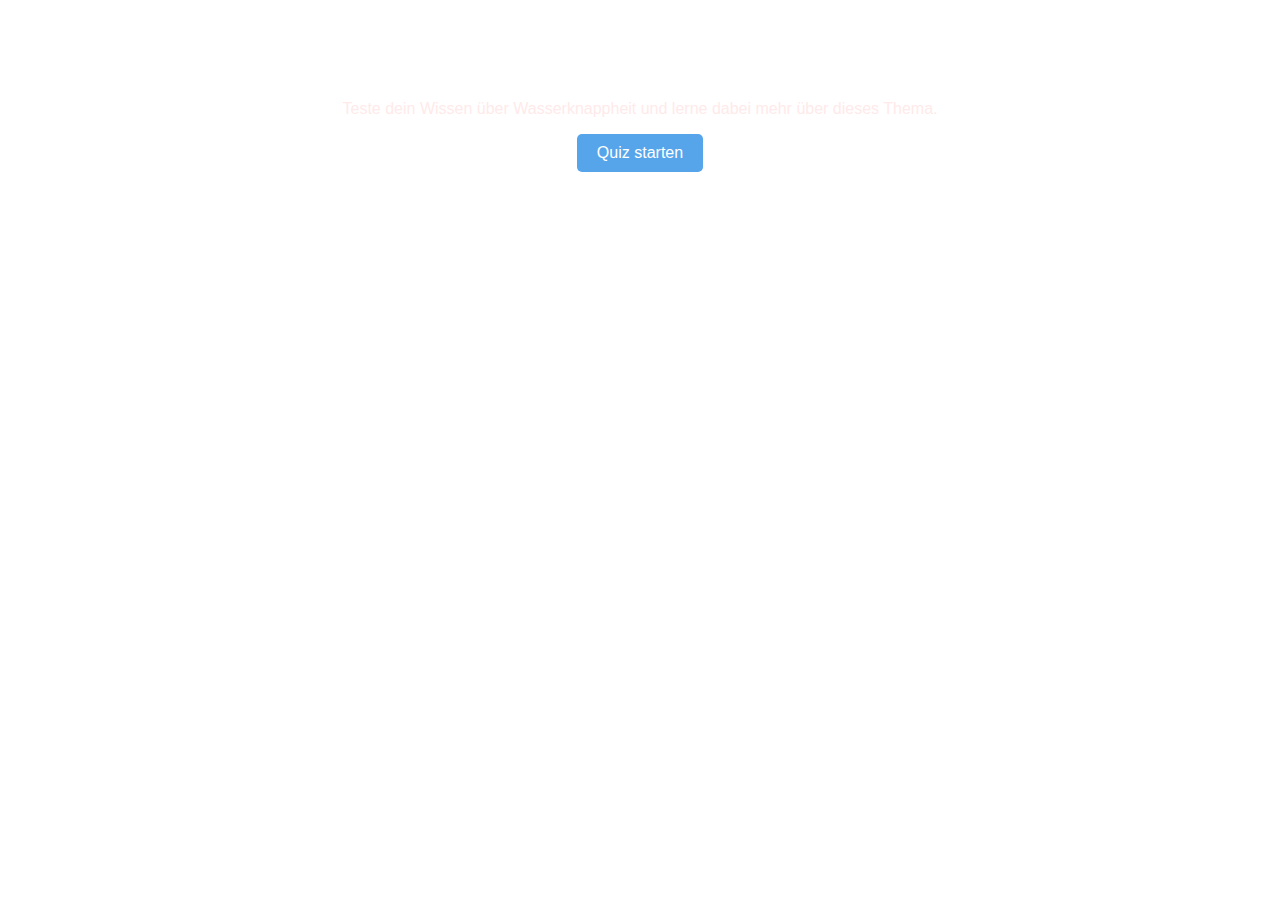
<file: index.html>
<!DOCTYPE html>
<html lang="de">
<head>
    <meta charset="UTF-8">
    <meta name="viewport" content="width=device-width, initial-scale=1.0">
    <title>Quiz über Wasserknappheit</title>
    <link rel="stylesheet" href="style.css">
</head>
<body>
    <div class="container">
        <h1>Willkommen zum Wasserknappheit Quiz!</h1>
        <p>Teste dein Wissen über Wasserknappheit und lerne dabei mehr über dieses Thema.</p>
        <button onclick="startQuiz()">Quiz starten</button>
    </div>
    <script src="script.js"></script>
</body>
</html>
</file>
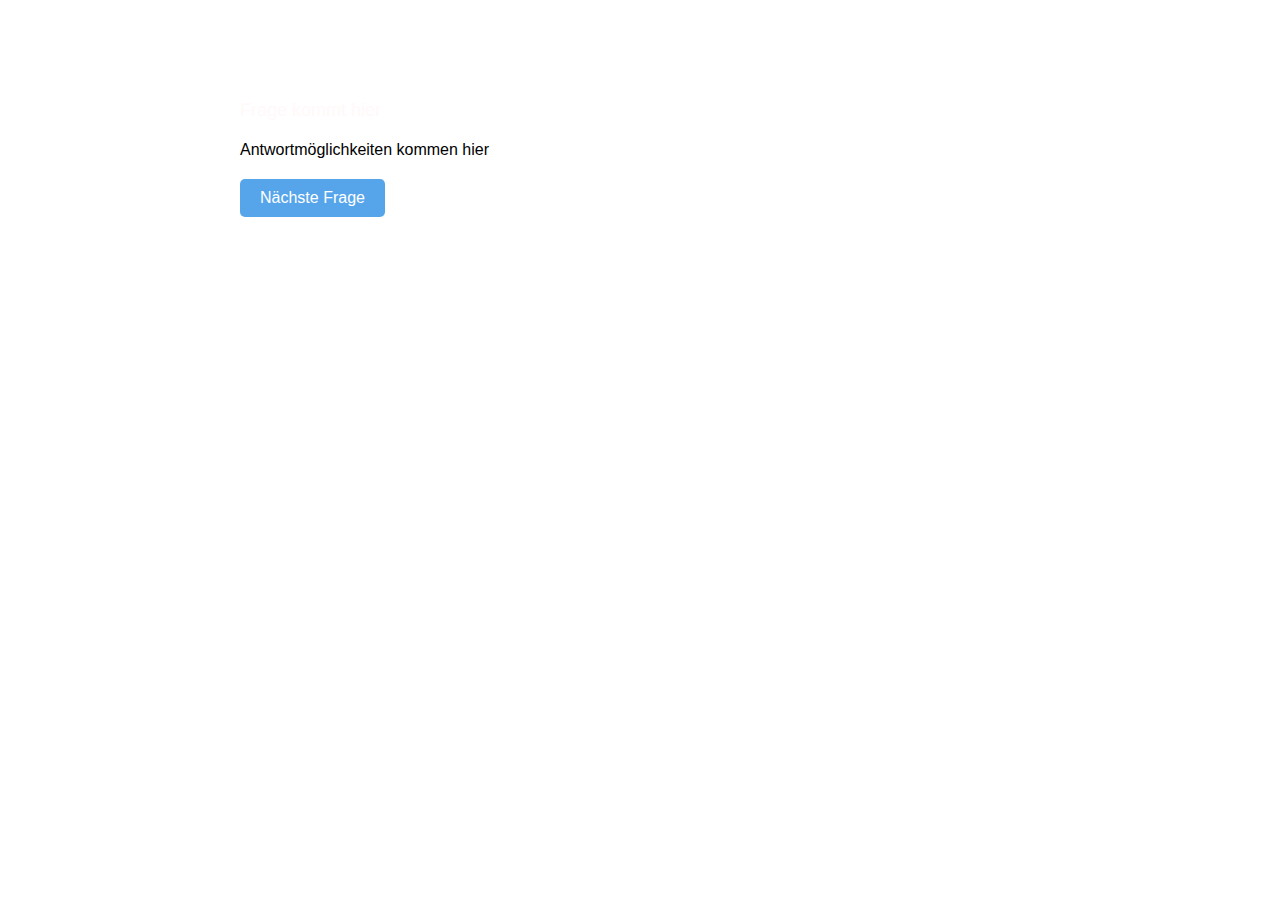
<file: quiz.html>
<!DOCTYPE html>
<html lang="de">
    <link rel="stylesheet" href="style.css">
</head>
<body>
    <div class="container" id="quizContainer">
        <h1>Wasserknappheit Quiz!</h1>
        <div id="question">Frage kommt hier</div>
        <div id="choices">Antwortmöglichkeiten kommen hier</div>
        <button id="nextButton" onclick="showNextQuestion()">Nächste Frage</button>
        <div class="image-container">
    </div>
    <script src="script.js"></script>
</body>
</html>
</file>
<file: style.css>
/* Globale Stile */
body {
    font-family: Arial, sans-serif;
    background-color: #ffffff;
    margin: 0;
    padding: 0;
}

.container {
    max-width: 800px;
    margin: 0 auto;
    padding: 20px;
    text-align: center; /* Zentriert den Inhalt horizontal */
}

h1 {
    color: #ffffff;
}

p {
    color: #ffeaea;
}

button {
    padding: 10px 20px;
    font-size: 16px;
    background-color: #56a5eb;
    color: white;
    border: none;
    border-radius: 5px;
    cursor: pointer;
    transition: background-color 0.3s ease;
}

button:hover {
    background-color: #4287f5;
}

/* Quiz-Stile */
#quizContainer {
    text-align: left; /* Zentriert den Inhalt horizontal */
}

#question {
    margin-bottom: 20px;
    font-size: 18px;
    color: #fff9f9;
}

#choices {
    display: flex;
    flex-direction: column;
    gap: 10px;
}

.choice-button {
    padding: 10px 20px;
    font-size: 16px;
    background-color: #56a5eb;
    color: white;
    border: none;
    border-radius: 5px;
    cursor: pointer;
    transition: background-color 0.3s ease;
}

.choice-button:hover {
    background-color: #4287f5;
}

#nextButton {
    margin-top: 20px;
}

/* Highscore-Stile */
#highscoreContainer {
    margin-top: 20px;
}

.highscore-item {
    margin-bottom: 10px;
    font-size: 16px;
}

.highscore-name {
    font-weight: bold;
}

.highscore-score {
    margin-left: 10px;
}

/* Bilder-Stile */
.image-container {
    text-align: center;
    margin-bottom: 20px;
}

.image-container img {
    max-width: 100%;
    border-radius: 10px;
    box-shadow: 0px 0px 10px rgba(0, 0, 0, 0.1);
}

body {
    background-image: url('https://cdn.prod.www.spiegel.de/images/cb6d3c29-0001-0004-0000-000001439105_w948_r1.77_fpx35.58_fpy50.jpg');
    background-repeat: no-repeat;
    background-attachment: fixed;
    background-size: cover;
}
</file>
